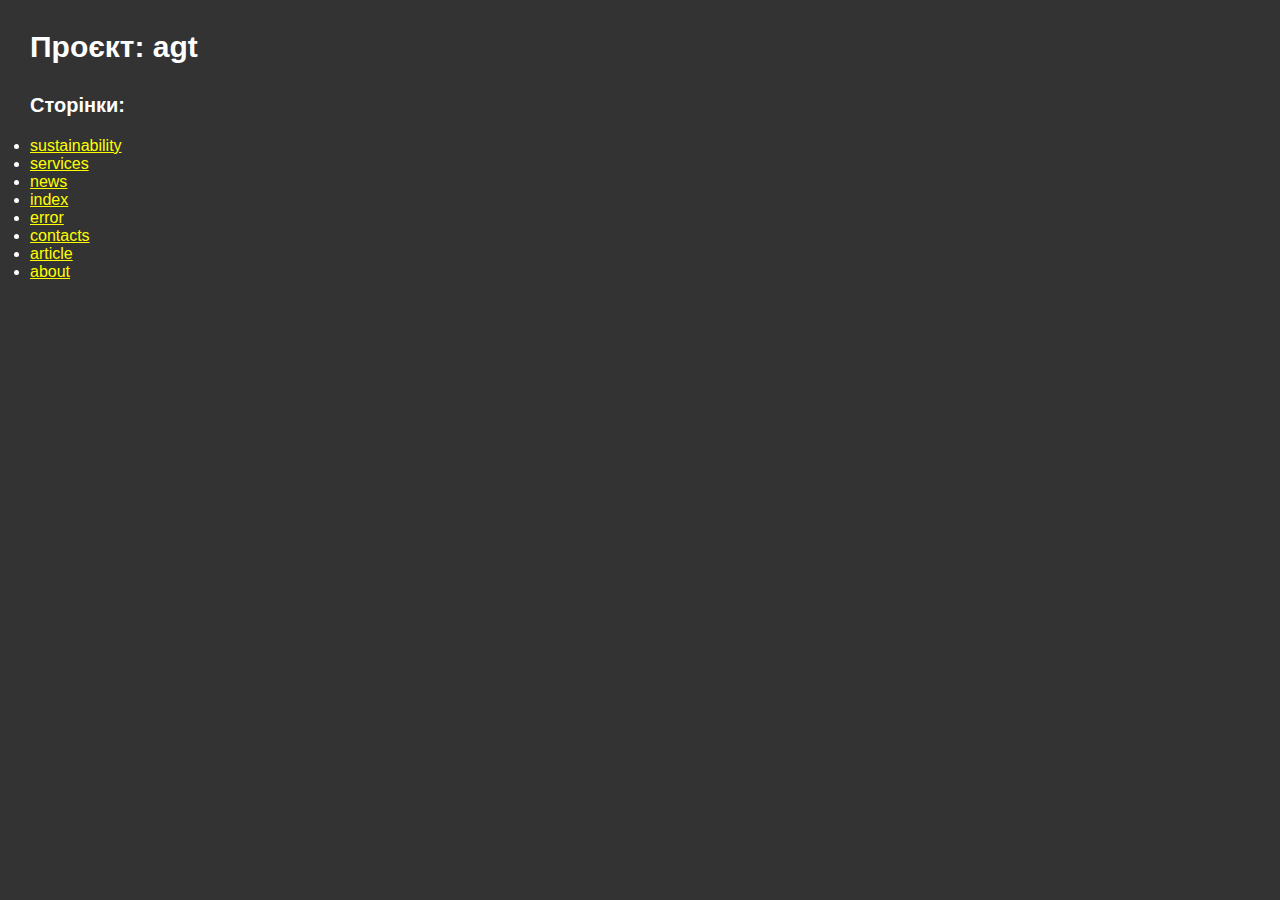
<file: agt.html>
<!DOCTYPE html>
<html lang="ua">
	<head>
		<meta charset="UTF-8">
		<meta name="viewport" content="width=device-width, initial-scale=1.0">
		<meta name="robots" content="noindex, nofollow">
		<title>Проєкт: agt</title>
		<style>
			*,
			*::before,
			*::after {
				box-sizing: border-box;
				margin: 0;
				padding: 0;
				bottom: 0;
			}
			body,
			html {
				height: 100%;
			}
			body {
				font-family: Arial, "Helvetica Neue", Helvetica, sans-serif;
				background-color: #333;
				color: #fff;
			}
			.wrapper {
				min-height: 100%;
				display: flex;
				flex-direction: column;
			}
			.wrapper > main {
				flex-grow: 1;
			}
			.projectpage {
				padding: 30px;
			}
			.projectpage__title {
				font-size: 30px;
				margin-bottom: 30px;
			}
			.projectpage__sub-title {
				font-size: 20px;
				margin-bottom: 20px;
			}
			.projectpage__list {
			}
			.projectpage__list li {
			}
			.projectpage__list a {
				color: yellow;
			}
			.projectpage__list a:hover {
			}
		</style>
	</head>
	<body>
		<div class="wrapper">
			<header class="header"></header>
			<main class="projectpage">
				<h1 class="projectpage__title">Проєкт: agt</h1>
				<h2 class="projectpage__sub-title">Сторінки:</h2>
				<ul class="projectpage__list">
					
<li><a target="_blank" href="sustainability.html">sustainability</a></li>
<li><a target="_blank" href="services.html">services</a></li>
<li><a target="_blank" href="news.html">news</a></li>
<li><a target="_blank" href="index.html">index</a></li>
<li><a target="_blank" href="error.html">error</a></li>
<li><a target="_blank" href="contacts.html">contacts</a></li>
<li><a target="_blank" href="article.html">article</a></li>
<li><a target="_blank" href="about.html">about</a></li>
				</ul>
			</main>
			<footer class="footer"></footer>
		</div>
	</body>
</html>
</file>
